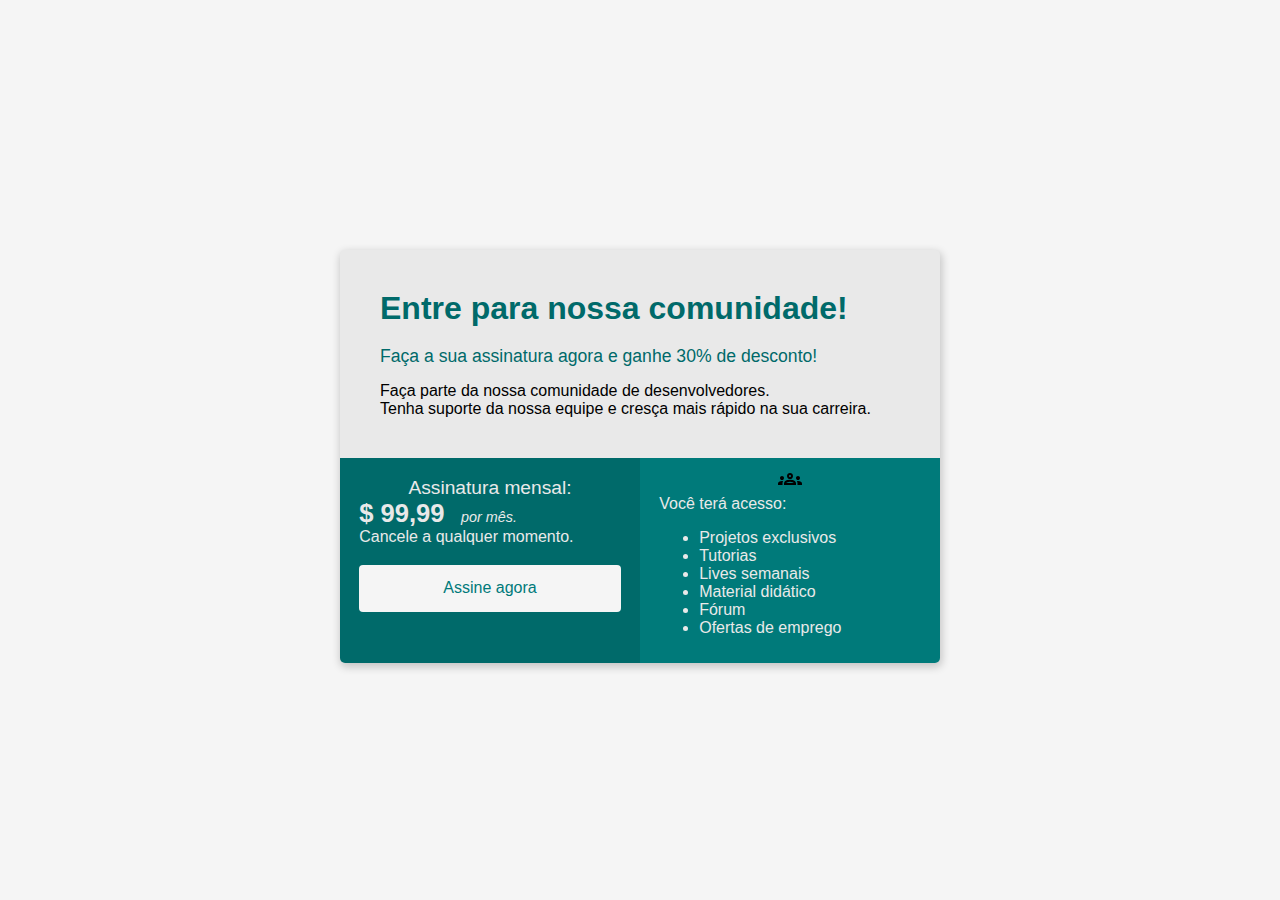
<file: index.html>
<!DOCTYPE html>
<html lang="en">
<head>
    <meta charset="UTF-8">
    <meta name="viewport" content="width=device-width, initial-scale=1.0">
    <title>Bootcamp - Sistemas de assinaturas</title>

    <style>
        body { 
            background-color: #f5f5f5;
            font-family: 'Segoe UI', Tahoma, Geneva, Verdana, sans-serif;

    

        }
        .container {
            background-color: #E9E9E9;
            margin: auto;
            margin-top: 250px;

            width: 600px;

            box-shadow: 1px 3px 8px 1px rgba(0, 0, 0, 0.2);
            border-radius: 5px;
            overflow: hidden;
        }

        .header{
            padding: 2.5rem;
        }

        .flex-container{
            display:flex;
            justify-content: space-around;
            

        }
        .header-title{
            color: #006A6A;
            font-size: 2rem;
            font-weight: 700;
            margin-bottom: 1.2rem;
            
        }

        .header-title-2{
            color:#E9E9E9;
            font-size: 2rem;

        }

        .header-subtitle{
            color: #006A6A;
            font-size: 1.1rem;
            font-weight: 500;
            margin-bottom: 0.9rem;

        }
        .header-subtitle-2{
            font-size: 1rem;
            text-align: center;
        }

        .col-1{
            background-color: #006A6A;
            width: 50%;
            padding: 1.2rem;
            color: #E9E9E9;
        }

        .col-2{
            background-color: #007A7A;
            width: 50%;
            padding: 0.6rem 1.2rem;
            color:#E9E9E9;
        }

        .subscription-title{
            font-size: 1.2rem;
            text-align: center;
        }

        .price{
            font-size: 1.6rem;
            font-weight: 700;
        }

        .month{
            font-size: 0.9rem;
            font-style: italic;
            margin-left: 0.75rem;
            margin-bottom: 1.2rem;
        }

        .button{
            margin-top: 1.2rem;
            margin-bottom: 1.5rem;
            
            width: 100%;
            padding: 0.9rem 2rem;
            
            color: #007A7A ;
            background-color:#f5f5f5; 
            
            font-size: 1rem;
            
            border-radius: 4px;
            border: none;

            cursor: pointer;
            
        }

        .button:hover{
            background-color: #E9E9E9;
        }

        .image-group{
           text-align: center;
           padding-top: 8spx;
        }

        @media screen and (max-width: 620px) {
            html{
                font-size: 8px;
            }

            .flex-container{
                flex-direction: column;
            }

            .col-1, .col-2{
                width: 100%;
                box-sizing: border-box;
            }

            .container{
                width: 95%;
            }
        }
 
    </style>
</head>
<body>
    <div class="container"> 
        <div class="header">
            <div class="header-title">
                Entre para nossa comunidade!
            </div>
            <div class="header-subtitle">
                Faça a sua assinatura agora e ganhe 30% de desconto!
            </div>
            <div>
                Faça parte da nossa comunidade de desenvolvedores.<br>
                Tenha suporte da nossa equipe e cresça mais rápido na sua carreira.
            </div>
        </div> 
        <div class="flex-container">
            <div class="col-1">
                <div class="subscription-title">
                    Assinatura mensal:
                </div>

                <div>
                    <span class="price">$ 99,99</span>
                    <span class="month">por mês.</span>
                </div>

                <div>
                    Cancele a qualquer momento.
                </div>

                <button class="button">Assine agora</button>
            </div>
             
            <div class="col-2">
                <div class="image-group">
                    <object data="groups_FILL0_wght400_GRAD0_opsz24.svg" type="image/svg+xml"></object>
                </div>
                               
                <div>
                    Você terá acesso:
                </div>
                <div class=".header-subtitle-">
                <ul>
                    <li>Projetos exclusivos</li>
                    <li>Tutorias</li>
                    <li>Lives semanais</li>
                    <li>Material didático</li>
                    <li>Fórum</li>
                    <li>Ofertas de emprego</li>
                </ul>
                </div>
            </div>
        </div>

    </div>
</body>
</html>
</file>
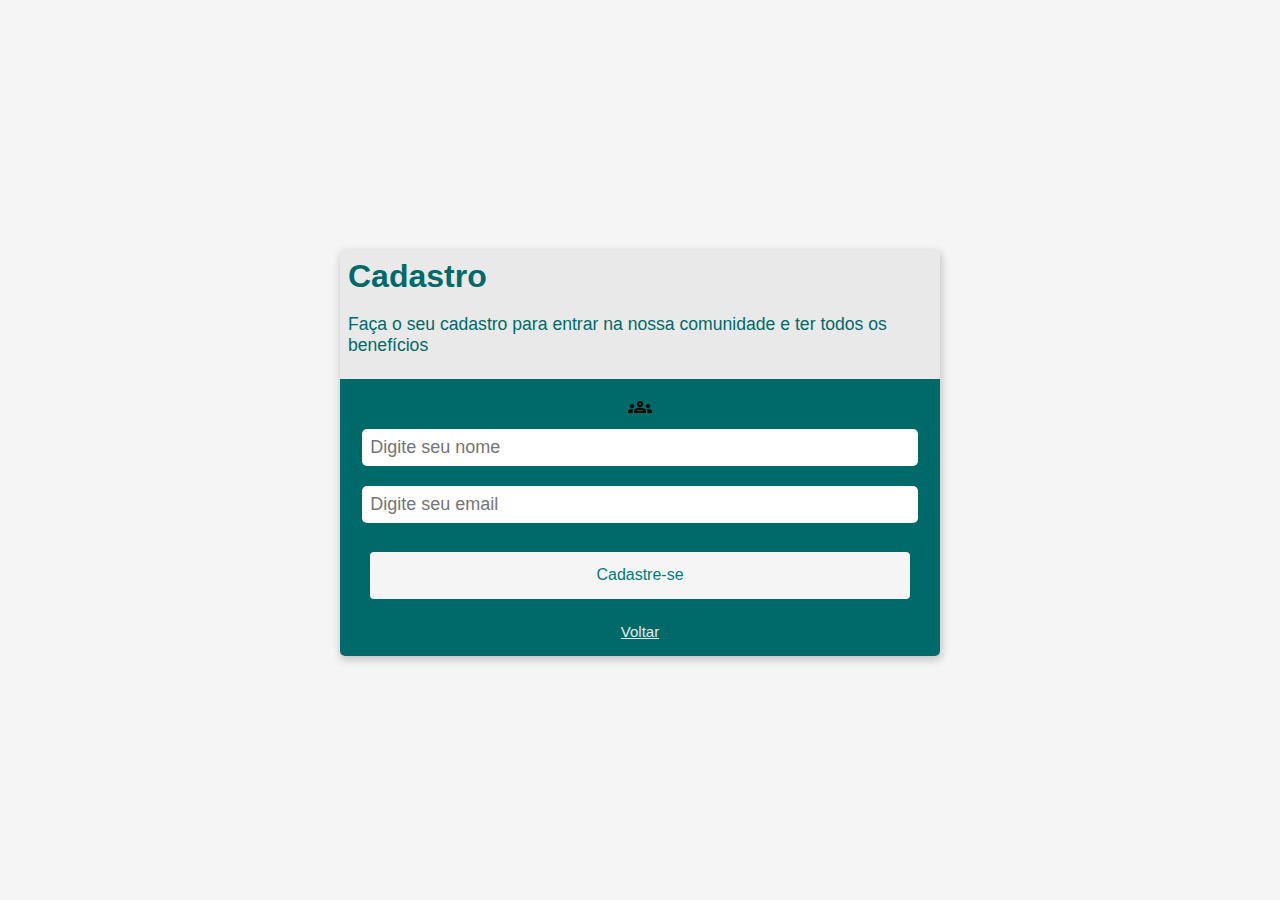
<file: register.html>
<!DOCTYPE html>
<html lang="en">
<head>
    <meta charset="UTF-8">
    <meta name="viewport" content="width=device-width, initial-scale=1.0">
    <title>BootcampDevJr-Register</title>
    <link rel="stylesheet" href="style.css">
</head>
<body>
    <div class="container">
        <div class="header">
            <div class="header-title">
                Cadastro
            </div>
            <div class="header-subtitle">
                Faça o seu cadastro para entrar na nossa comunidade e ter todos os benefícios
            </div>
        </div>
        <div class="form-register">
        <object data="groups_FILL0_wght400_GRAD0_opsz24.svg " type="image/svg+xml"></object>
        
        <input type="text" placeholder="Digite seu nome" />
        <input type="email" placeholder="Digite seu email" />

        <button> Cadastre-se</button>
        <a href="index.html">Voltar</a>
        </div>
    </div>
    
</body>
</html>
</file>
<file: style.css>
body { 
    background-color: #f5f5f5;
    font-family: 'Segoe UI', Tahoma, Geneva, Verdana, sans-serif;
}

input{
    width: 95%;
    padding: 8px;
    border: 0;
    border-radius: 5px;
    font-size: 18px;
    margin: 10px;
}

a{
    color: #E9E9E9;
    font-size: 15px;
    padding: auto;

}
input:focus{
    outline: none;
    box-shadow: 0 0 10px #007A7A;
}
.container {
    background-color: #E9E9E9;
    margin: auto;
    margin-top: 250px;

    width: 600px;

    box-shadow: 1px 3px 8px 1px rgba(0, 0, 0, 0.2);
    border-radius: 5px;
    overflow: hidden;
}

.header{
    padding: 8px;
}

.flex-container{
    display:flex;
    justify-content: space-around;
    

}
.header-title{
    color: #006A6A;
    font-size: 2rem;
    font-weight: 700;
    margin-bottom: 1.2rem;
    
}

.header-subtitle{
    color: #006A6A;
    font-size: 1.1rem;
    font-weight: 500;
    margin-bottom: 0.9rem;

}
.header-subtitle-2{
    font-size: 1rem;
    text-align: center;
}

.col-1{
    background-color: #006A6A;
    width: 50%;
    padding: 1.2rem;
    color: #E9E9E9;
}

.col-2{
    background-color: #007A7A;
    width: 50%;
    padding: 0.6rem 1.2rem;
    color:#E9E9E9;
}

.subscription-title{
    font-size: 1.2rem;
    text-align: center;
}

.price{
    font-size: 1.6rem;
    font-weight: 700;
}

.month{
    font-size: 0.9rem;
    font-style: italic;
    margin-left: 0.75rem;
    margin-bottom: 1.2rem;
}

button{
    margin-top: 1.2rem;
    margin-bottom: 1.5rem;
    
    width: 95%;
    padding: 0.9rem 2rem;
    
    color: #007A7A ;
    background-color:#f5f5f5; 
    
    font-size: 1rem;
    
    border-radius: 4px;
    border: none;

    cursor: pointer;
    
}

button:hover{
    background-color: #E9E9E9;
}

.image-group{
   text-align: center;
   padding-top: 15px;
   padding-right: 25px;
}

.form-register{
    background-color: #006A6A;
    padding: 16px;
    display: flex;
    flex-direction: column;
    align-items: center;
    align-content: space-around;
}
@media screen and (max-width: 620px) {
    html{
        font-size: 8px;
    }

    .flex-container{
        flex-direction: column;
    }

    .col-1, .col-2{
        width: 100%;
        box-sizing: border-box;
    }

    .container{
        width: 95%;
    }

    .header{
        padding: 16px;
    }
}
</file>
